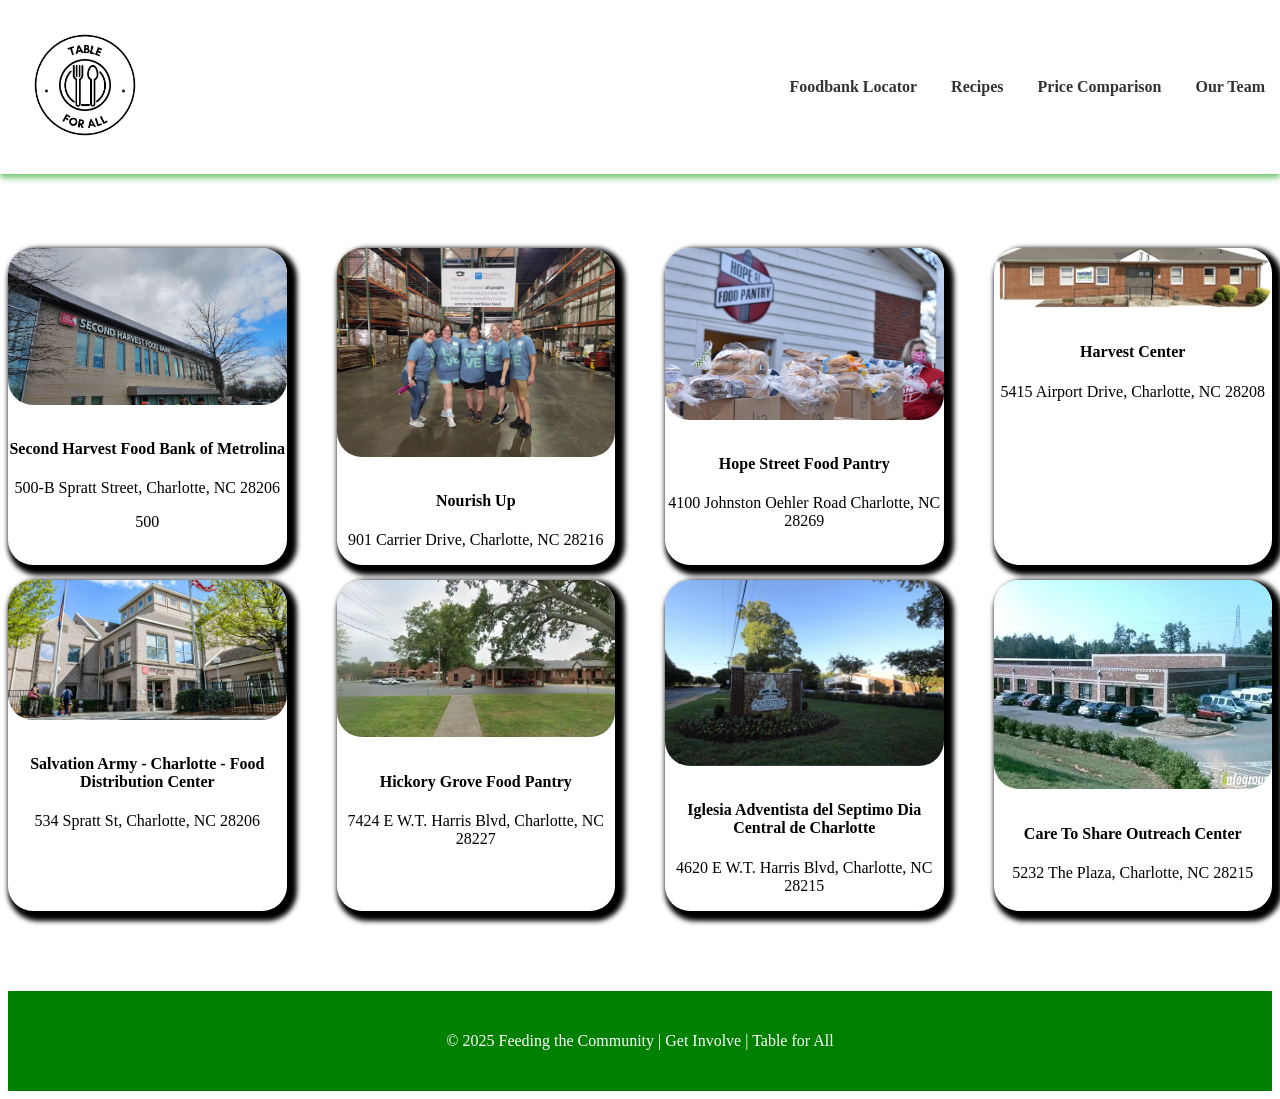
<file: Foodbank/food.html>
<!DOCTYPE html>
<html lang="en">
<head>
    <meta charset="UTF-8">
    <meta name="viewport" content="width=device-width, initial-scale=1.0">
    <title>Foodbank Locator</title>
    <link rel="stylesheet" href="food.css"/>
</head>
<body>
    <header>
        <a href="/index.html">
            <img src="table4allimg_7822 (1).jpg" class="logo">
        </a>
        <nav class="menu"> 
                <a href="/Foodbank/food.html">Foodbank Locator</a>
                <a href="/Recipe/recipe.html">Recipes</a>  
                <a href="/PriceCompare/price.html">Price Comparison</a>
                <a href="/MeetTeam/meet.html">Our Team</a>
        </nav> 
    </header>
<main>
    <div class="FoodbankList">
        
        <div class="FoodbankLocation">
            <img src="SecondHarvestFoodbankofMetrolina.webp">
            <h4>Second Harvest Food Bank of Metrolina</h4>
            <p>500-B Spratt Street, Charlotte, NC 28206</p> 
            <p>500</p>
        </div>

        <div class="FoodbankLocation">
            <img src="NourishUp.webp">
            <h4>Nourish Up</h4>
            <p>901 Carrier Drive, Charlotte, NC 28216</p>
        </div>

        <div class="FoodbankLocation">
            <img src="HopeStreet.jpeg">
            <h4>Hope Street Food Pantry</h4>
            <p>4100 Johnston Oehler Road Charlotte, NC 28269</p>
        </div>

        <div class="FoodbankLocation">
            <img src="HarvestCenterofCharlotte.png">
            <h4>Harvest Center</h4>
            <p>5415 Airport Drive, Charlotte, NC 28208</p>
        </div>

        <div class="FoodbankLocation">
            <img src="SalvationArmyCharlotte.jpg">
            <h4>Salvation Army - Charlotte - Food Distribution Center</h4>
            <p>534 Spratt St, Charlotte, NC 28206</p>
        </div>

        <div class="FoodbankLocation">
            <img src="HickoryGrove.webp">
            <h4>Hickory Grove Food Pantry</h4>
            <p>7424 E W.T. Harris Blvd, Charlotte, NC 28227</p>
        </div>

        <div class="FoodbankLocation">
            <img src="IglesiaAdventista.jpg">
            <h4>Iglesia Adventista del Septimo Dia Central de Charlotte</h4>
            <p>4620 E W.T. Harris Blvd, Charlotte, NC 28215</p>
        </div>

        <div class="FoodbankLocation">
            <img src="CareToShare.webp">
            <h4>Care To Share Outreach Center</h4>
            <p>5232 The Plaza, Charlotte, NC 28215</p>
        </div>
    </div>

</main>
 
<footer> 
<div>
    <p> &copy; 2025 Feeding the Community | Get Involve | Table for All</p>
</div>
</footer>

</body>
</html>
</file>
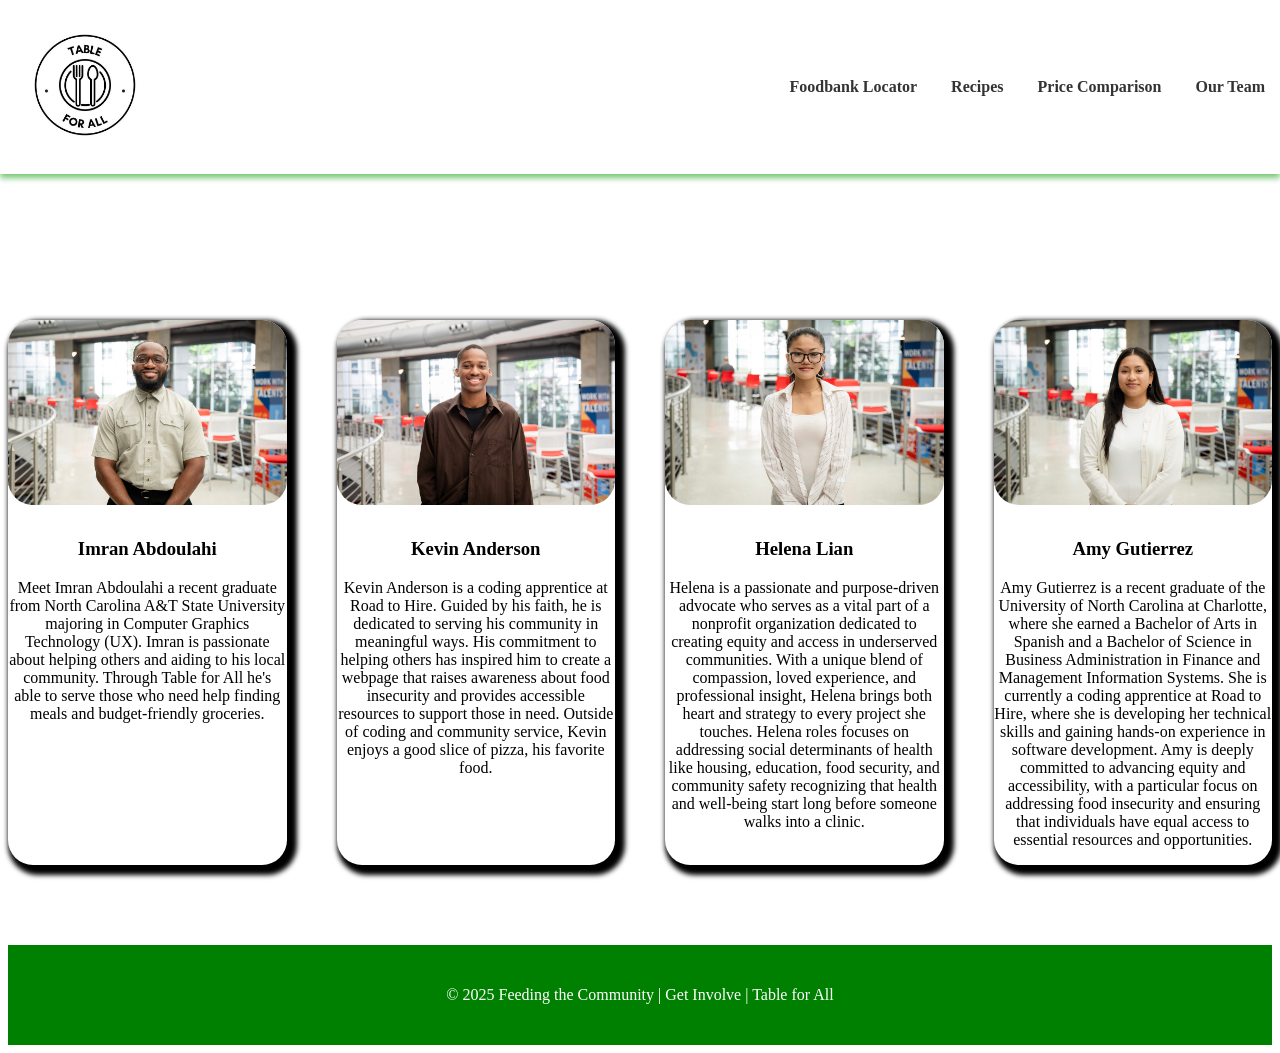
<file: MeetTeam/meet.html>
<!DOCTYPE html>
<html lang="en">
<head>
    <meta charset="UTF-8">
    <meta name="viewport" content="width=device-width, initial-scale=1.0">
    <title>Our Team</title>
    <link rel="stylesheet" href="meet.css"/>
</head>

<body>
    <header>
         <a href="/index.html">
            <img src="table4allimg_7822 (1).jpg" class="logo">
        </a>
        <nav class="menu"> 
                <a href="/Foodbank/food.html">Foodbank Locator</a>
                <a href="/Recipe/recipe.html">Recipes</a>  
                <a href="/PriceCompare/price.html">Price Comparison</a>
                <a href="/MeetTeam/meet.html">Our Team</a>
        </nav> 
    </header>

<div class="TitlePage">
    <h1>Meet the team</h1>
</div>
    
<div class="Team">
    <div class="Teammate">
        <img src="2J5A3176.jpg">
        <h3>Imran Abdoulahi</h3>
        <p>Meet Imran Abdoulahi a recent graduate from North Carolina A&T State University majoring in Computer Graphics Technology (UX). Imran is passionate about helping others and aiding to his local community. Through Table for All he's able to serve those who need help finding meals and budget-friendly groceries.</p>
    </div>

    <div class="Teammate">
        <img src="2J5A3179.jpg">
        <h3>Kevin Anderson</h3>
        <p>Kevin Anderson is a coding apprentice at Road to Hire. Guided by his faith, he is dedicated to serving his community in meaningful ways. His commitment to helping others has inspired him to create a webpage that raises awareness about food insecurity and provides accessible resources to support those in need. Outside of coding and community service, Kevin enjoys a good slice of pizza, his favorite food.</p>
    </div>

    <div class="Teammate">
        <img src="2J5A3192.jpg">
        <h3>Helena Lian</h3>
        <p>Helena is a passionate and purpose-driven advocate who serves as a vital part of a nonprofit organization dedicated to creating equity and access in underserved communities. With a unique blend of compassion, loved experience, and professional insight, Helena brings both heart and strategy to every project she touches. Helena roles focuses on addressing social determinants of health like housing, education, food security, and community safety recognizing that health and well-being start long before someone walks into a clinic.</p>
    </div>

    <div class="Teammate">
        <img src="2J5A3185.jpg">
        <h3>Amy Gutierrez</h3>
        <p>Amy Gutierrez is a recent graduate of the University of North Carolina at Charlotte, where she earned a Bachelor of Arts in Spanish and a Bachelor of Science in Business Administration in Finance and Management Information Systems. She is currently a coding apprentice at Road to Hire, where she is developing her technical skills and gaining hands-on experience in software development. Amy is deeply committed to advancing equity and accessibility, with a particular focus on addressing food insecurity and ensuring that individuals have equal access to essential resources and opportunities.</p>
    </div>
</div>

<footer> 
<div>
    <p> &copy; 2025 Feeding the Community | Get Involve | Table for All</p>
</div>
</footer>

</body>
</html>
</file>
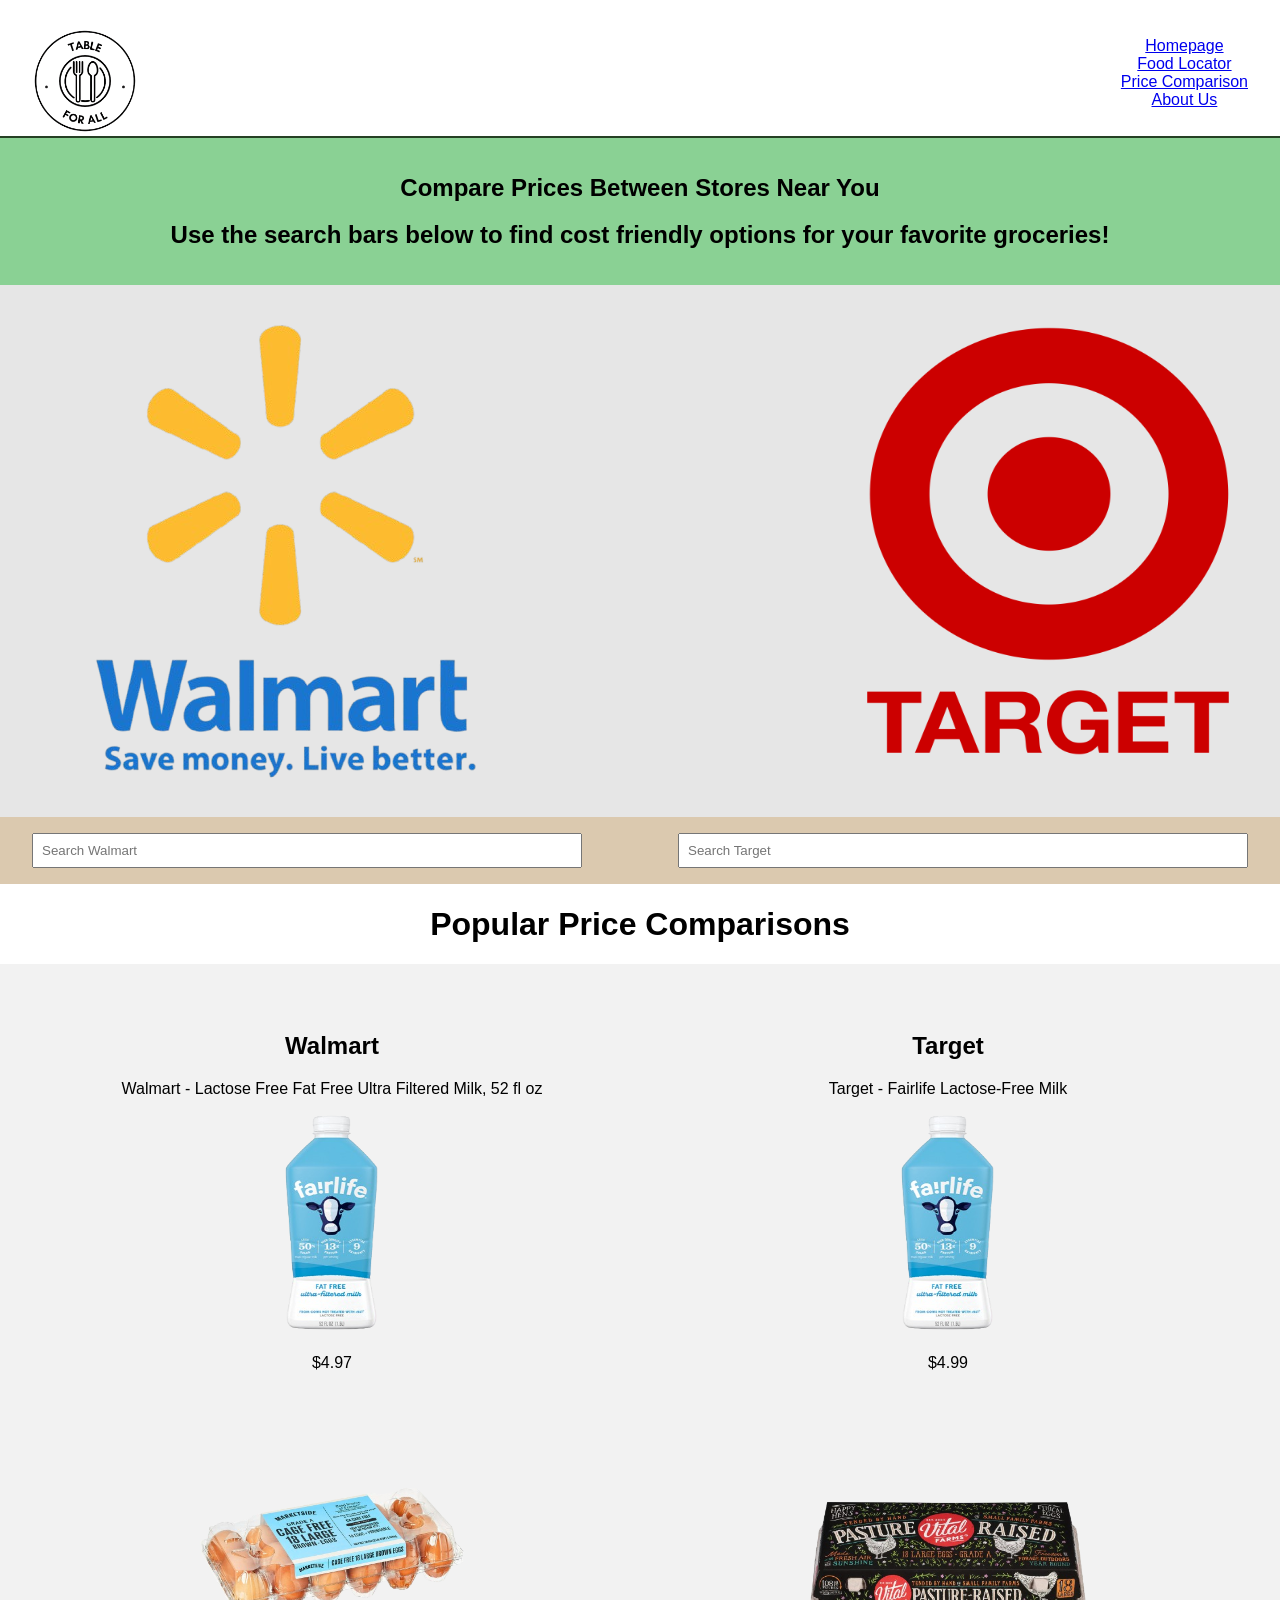
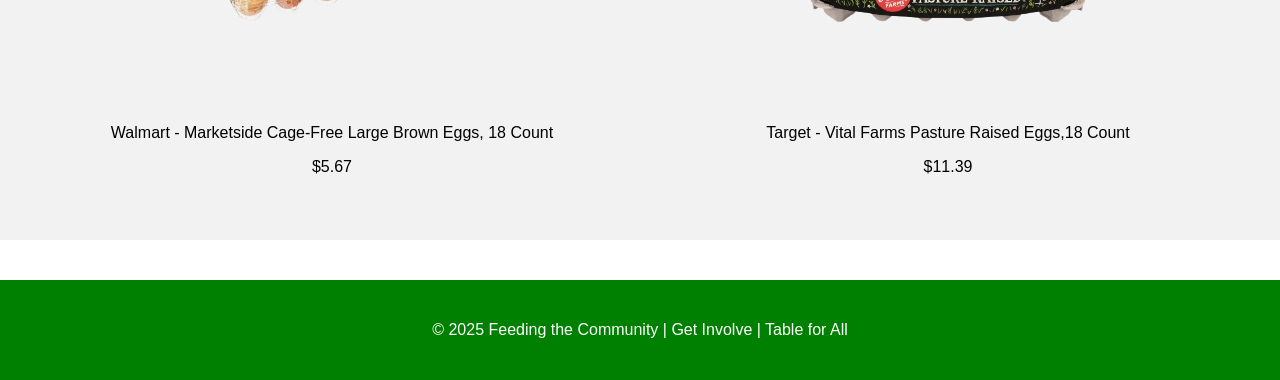
<file: PriceCompare/price.html>
<!DOCTYPE html> 
<html>
<head> 
    <meta charset="UTF-8">
    <title>Price Comparison</title>
    <link rel="stylesheet" href="price.css">
</head>
<body>
    <!--Placeholder-->
    <nav></nav>

<header class="header-nav">
        <img class= "logo" src="tableforall_logo.png" alt = "Table for All Logo text with a plate, fork, and spoon">
        <nav>
            <a href="/index.html">Homepage</a>
            <a href="/Foodbank/food.html">Food Locator</a>
            <a href="/PriceCompare/price.html">Price Comparison</a>
            <a href="/MeetTeam/meet.html">About Us</a>
        </nav>
    </header>

    <section class="page-header">
        <h1>Compare Prices Between Stores Near You</h1>
        <h2>Use the search bars below to find cost friendly options for your favorite groceries!</h2>
    </section>

    <!--Store Search Area-->


    <section class="store-dropdown">
        <img src="Walmart.png" alt="Walmart logo" class="Walmart"> 
        
 <img src="Target.png" alt="Target logo" class="Target">
    </section>

<!--Search Bars-->
<section class="search-section">
    

    <form action="https://www.Walmart.com/search" id="walmart-search">
        <label  id="search-1" for="search1"></label>
        <input type="search" id="search1" placeholder="Search Walmart" name="q"/>
    </form>





<form action="https://www.Target.com/s?searchTerm" id="target-search">
    <label id="search-2" for="search2"></label>
    <input type="text" id="search2" placeholder="Search Target" name="searchTerm"/>
</form>
</section>


<!--This section is where 2 items from 2 stores will go with an image and pricetag-->
<div class="favitems-header"><h1>Popular Price Comparisons</h1></div>
<section class="popular-grid">

<!--Grid items and prices-->
<div class="row1">
<div class="item">
    <h2>Walmart</h2>
<p>Walmart - Lactose Free Fat Free Ultra Filtered Milk, 52 fl oz</p>
<div><a href="https://www.walmart.com/ip/fairlife-Lactose-Free-Fat-Free-Ultra-Filtered-Milk-52-fl-oz/43984342?classType=REGULAR&from=/search" target="_blank"><img src="fairlife.png" alt="Fairlife Milk Carton Walmart"  id="fairlife" class="image"></a></div>
<p>$4.97</p>

<div class="item"></div>
<div><a href="https://www.walmart.com/ip/Marketside-Cage-Free-Large-Brown-Eggs-18-Count/48319449?classType=REGULAR&athbdg=L1600&from=/search" target="_blank"><img src="Egg2.png" alt="18 Cage Free Eggs" class="image"></a></div>
<p>Walmart - Marketside Cage-Free Large Brown Eggs, 18 Count</p>
<p>$5.67</p>
</div>
</div>

<div class="row2">

<div class="item">
    <h2>Target</h2>
<p>Target - Fairlife Lactose-Free Milk</p>
<div><a href="https://www.target.com/p/fairlife-lactose-free-milk/-/A-94756488?preselect=17093211#lnk=sametab" target="_blank"></a><img src="fairlife.png" alt="Fairlife Milk Carton" id="fairlife" class="image"></a></div>

<p>$4.99</p>
</div>



<div class="item">
<div><a href="https://www.target.com/p/vital-farms-pasture-raised-eggs/-/A-94684060?preselect=52235196#lnk=sametab" target="blank"><img src="Egg1.png" alt="18 Pasturized Eggs" class="image"></a></div>
<p>Target - Vital Farms Pasture Raised Eggs,18 Count</p>
<p>$11.39</p>
</div>
</div>

</section>

<footer> 
<div>
    <p> &copy; 2025 Feeding the Community | Get Involve | Table for All</p>
</div>
</footer> 

</body>
</html>
</file>
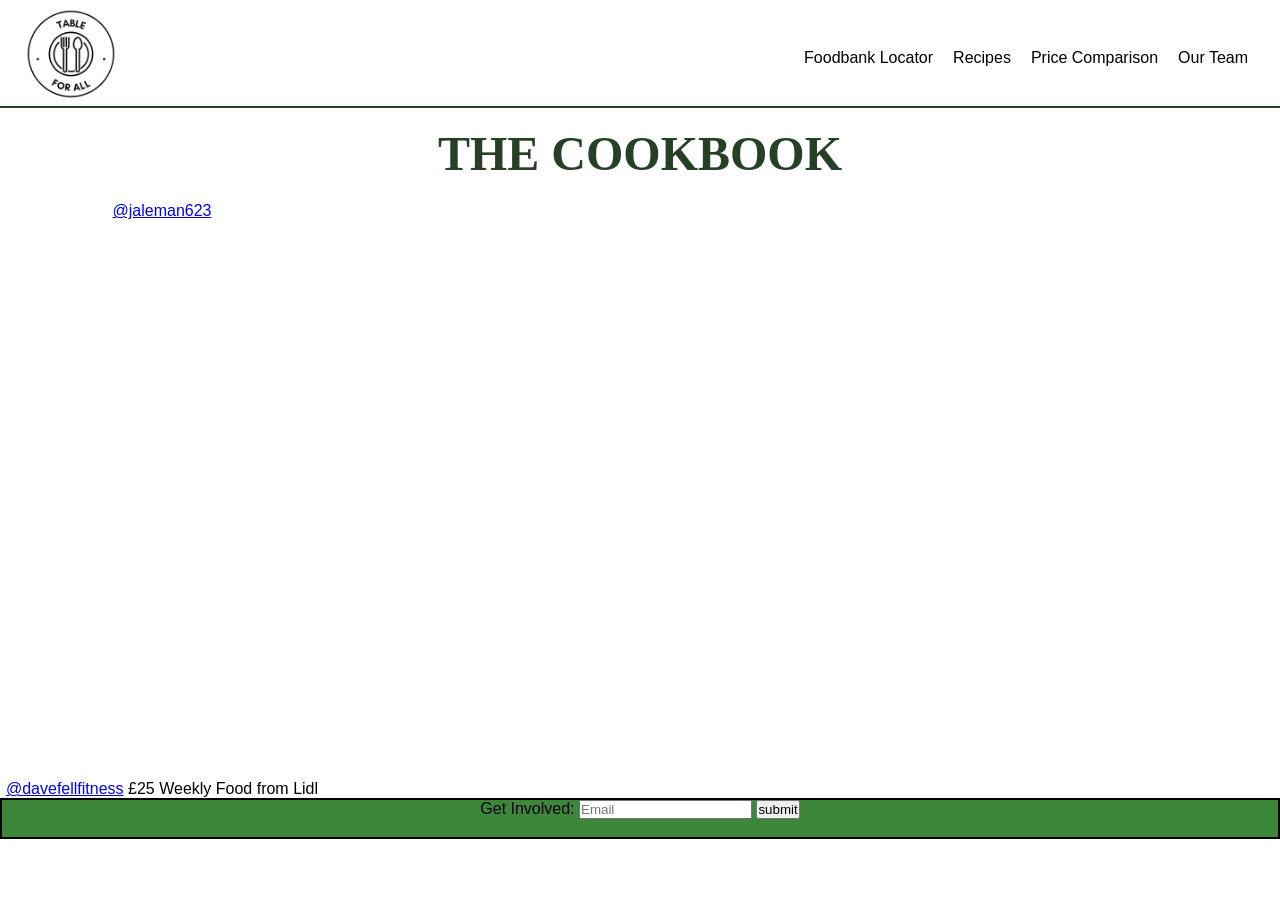
<file: Recipe/recipe.html>
<!DOCTYPE html>
<html lang="en">
<head>
    <meta charset="UTF-8">
    <meta name="viewport" content="width=device-width, initial-scale=1.0">
    <title>Recipes</title>
    <link rel="stylesheet" href="recipe.css">
</head>
<body>

    <header class="header-nav">
        


        <a href="/index.html">

             <img class= "img-tableforall" src="/Images/TableforAll_Logo.png" alt = "Table for All Logo text with a plate, fork, and spoon">

        </a>
       
        

        
        <nav class="navigation-anchor">
            <a href="/Foodbank/food.html">Foodbank Locator</a>
            <a href="/Recipe/recipe.html">Recipes</a>  
            <a href="/PriceCompare/price.html">Price Comparison</a>
            <a href="/MeetTeam/meet.html">Our Team</a>
        </nav>
    
    </header>

    <!--TIKTOK RECIPE CONTENT-->

    <main>
        
        <h1>THE COOKBOOK</h1>
        <section class="container-recipe">

            
            <!--Video 1-->
            <div class="group-tiktok-recipe">
                <!--<h5>Chicken Alfredo</h5>-->
                
                <blockquote class="tiktok-embed" cite="https://www.tiktok.com/@jaleman623/video/7506551555689172255" data-video-id="7506551555689172255" > 
                    <section> 
                        <a target="_blank" title="@jaleman623" href="https://www.tiktok.com/@jaleman623?refer=embed"> @jaleman623</a> 
                    </section>
                        <script class="tiktok-video" async src="https://www.tiktok.com/embed.js"></script>
            </div>


            <!--Video 2-->
            <div class="group-tiktok-recipe">
                <!--<h5>17 Healthy Meals for under $25</h5>-->
                
                <blockquote class="tiktok-embed" cite="https://www.tiktok.com/@davefellfitness/video/7476455516353334550" data-video-id="7476455516353334550"  > <section> <a target="_blank" title="@davefellfitness" href="https://www.tiktok.com/@davefellfitness?refer=embed">@davefellfitness</a> £25 Weekly Food from Lidl 🛒 Made into 17 meals!  Follow me for more budget friendly weeks of delicious meals!  Peach Protein  x 5 462 kcals | 20g P | 80g C | 6g F  Breakfast: Makes 5 Ingredients: 500g natural yoghurt  500g vanilla protein yoghurt  3 tins peaches  300g tropical muesli  1. Drain your peaches and optional you can rinse with cold water. Using scissors, cut them into smaller pieces.  2. In a large mixing bowl, combine your 2 yoghurts and 4 tbsps of peaches. Optionally you can add a tsp of vanilla extract at this point. Mix until fully combined.  3. Take your containers and add 1&#47;5 of your remaining peaches into each.  4. Then lay over 1&#47;5 of your yoghurt mix.  5. Finally, layer over 60g of your tropical muesli  6. Pop a lid on and put in the fridge overnight or until ready to eat.  7. Serve and enjoy!  Storage: Keep in the fridge until ready to eat. These will last a maximum of 4 days. That means you’ll have to set aside the muesli and peaches for the 5th day and have them with something other than the yoghurt. I haven’t in the video for social media purposes.  1 Tray Chicken Fajitas 441 kcals | 41g P | 44g C | 12g F  Ingredients (makes 6) 6 tortilla wraps 900g Chicken Thighs, sliced 2 onions, sliced  2 peppers, sliced 35g fajita seasoning  100g grated mozzarella  Optional: 3 tsp lazy garlic + 3 tsp lazy chilli Method:  1. To a large oven proof dish, add your onions, peppers and chicken thighs.  2. Season with your salt, pepper, paprika, optional lazy garlic and chilli and fajita seasoning packet. Mix until fully coated.  3. Cover and then oven bake at 190 degrees for 40 minutes. Remove from the oven and drain the juices. 4. Top with 100g grated mozzarella and then put back in the oven, uncovered, for 5-10 minutes or until the cheese is golden brown.  5. Remove from the oven and mix until the cheese is incorporated.  6. When you are ready to eat, add 1&#47;6 of your fajita mix to a wrap (with some optional side salad).  Wrap up. 7. Serve and enjoy!  Storage and re-heating:  The chicken mix can be stored in the fridge for up to 4 days or in the freezer for up to 2 months. I would recommend portioning out and storing the mix rather than making all the wraps and then storing in the tortillas. When you are ready to eat, microwave the chicken mix until piping hot and then follow step 6.  To reheat from frozen allow for more time and stir intermittently.  1 Dish Spag Bolognese  551 kcals | 47g P | 57g C | 13g F  Ingredients (makes 6)  750g Beef Steak Mince 5%   300g spaghetti pasta                             1 carrot, diced  1 onions, diced  1 pepper, diced  300g low fat cottage cheese 150g Grated Mozzarella 2 jars of bolognese sauce 360ml hot water  Optional: 4 tsp lazy garlic + 4 tsp lazy chilli Method: 1. Add 166g gram of bolognese sauce to an oven proof dish.  2. Then add 50g broken spaghetti, 1&#47;6 of your carrot, pepper and onion, 50g cottage cheese and season with Italian herbs and paprika.  3. Break up 125g of beef mince ever the top and then season with salt and pepper.  4. Add 60ml hot water to each dish and cover with tin foil. 5. Repeat steps 1-4 until you have 6 dishes prepped.  6. Bake in the oven for 30 minutes at 190 degrees. 7. Remove from the oven, mix well and then top each dish with 25g grated mozzarella. Put back into the oven for 5-10 minutes or until the cheese has melted.  8. Allow dishes to cool. 9. Serve and enjoy!  Storage and re-heating:  These meals can be stored in the fridge for up to 4 days or in the freezer for up to 2 months. To reheat from chilled, I microwave them with the lid partially on for 3 minutes. To reheat from frozen allow for more time and stir intermittently.  Enjoy my friends and don’t forget to follow for more videos in this series! <a title="fatlosstips" target="_blank" href="https://www.tiktok.com/tag/fatlosstips?refer=embed">#Fatlosstips</a> <a title="nutritionguidance" target="_blank" href="https://www.tiktok.com/tag/nutritionguidance?refer=embed">#Nutritionguidance</a> <a title="caloriedeficit" target="_blank" href="https://www.tiktok.com/tag/caloriedeficit?refer=embed">#Caloriedeficit</a> <a title="highprotein" target="_blank" href="https://www.tiktok.com/tag/highprotein?refer=embed">#Highprotein</a> <a title="weightloss" target="_blank" href="https://www.tiktok.com/tag/weightloss?refer=embed">#Weightloss</a> <a target="_blank" title="♬ Lo-Fi chill beat(886457) - 平松誠" href="https://www.tiktok.com/music/Lo-Fi-chill-beat-886457-6886867318521989121?refer=embed">♬ Lo-Fi chill beat(886457) - 平松誠</a> </section> </blockquote> 
                <script async src="https://www.tiktok.com/embed.js"></script>
                
            </div>




            <div class="group-tiktok-recipe">
                <!--<h5>New Orleans Chili</h5>-->
               
               <iframe class="tiktok-embed"width="321" height="571" src="https://www.youtube.com/embed/r6eagv4o8C0" title="How to make the best Chili ever | Let’s Go" frameborder="0" allow="accelerometer; autoplay; clipboard-write; encrypted-media; gyroscope; picture-in-picture; web-share" referrerpolicy="strict-origin-when-cross-origin" allowfullscreen></iframe>
                
            </div>


            

            <div class="group-tiktok-recipe">

                <h5></h5>

                <iframe class ="tiktok-embed"width="251" height="446" src="https://www.youtube.com/embed/ie39ClmOiDw" title="Homemade Pizza Dough" frameborder="0" allow="accelerometer; autoplay; clipboard-write; encrypted-media; gyroscope; picture-in-picture; web-share" referrerpolicy="strict-origin-when-cross-origin" allowfullscreen></iframe>

            </div>
           


            <div class="group-tiktok-recipe">
                <blockquote class="tiktok-embed" cite="https://www.tiktok.com/@kitchenlovergurl/video/7511726949606149407" data-video-id="7511726949606149407" style="max-width: 605px;min-width: 325px;" > <section> <a target="_blank" title="@kitchenlovergurl" href="https://www.tiktok.com/@kitchenlovergurl?refer=embed">@kitchenlovergurl</a> Let’s make Chicken Alfredo pasta 🍝  Recipe  **for the chicken:  - 1 chicken breast sliced into two - 1 tablespoon chicken bouillon  - 1 tablespoon garlic powder  - 1 teaspoon paprika powder  - 1 teaspoon Italian herbs  - 1 teaspoon black pepper  ** for Alfredo sauce:  - 2 tablespoons of butter  - 2 tablespoons of minced garlic  - 3 cups of half &#38; half  - 1 tablespoon of onion powder  - 1 tablespoon chicken bouillon  - 1 teaspoon black pepper  - 1 teaspoon of Italian herbs  - Mozzarella cheese  - Cooked pasta  - Garnish with fresh parsley  <a title="pasta" target="_blank" href="https://www.tiktok.com/tag/pasta?refer=embed">#pasta</a> <a title="alfredopasta" target="_blank" href="https://www.tiktok.com/tag/alfredopasta?refer=embed">#alfredopasta</a> <a title="fyp" target="_blank" href="https://www.tiktok.com/tag/fyp?refer=embed">#fyp</a> <a title="dinnerideas" target="_blank" href="https://www.tiktok.com/tag/dinnerideas?refer=embed">#dinnerideas</a> <a title="recipesoftiktok" target="_blank" href="https://www.tiktok.com/tag/recipesoftiktok?refer=embed">#recipesoftiktok</a> <a title="easyrecipe" target="_blank" href="https://www.tiktok.com/tag/easyrecipe?refer=embed">#EasyRecipe</a> <a title="recipes" target="_blank" href="https://www.tiktok.com/tag/recipes?refer=embed">#recipes</a> <a title="foryoupage" target="_blank" href="https://www.tiktok.com/tag/foryoupage?refer=embed">#foryoupage</a> <a title="dinner" target="_blank" href="https://www.tiktok.com/tag/dinner?refer=embed">#dinner</a> <a title="creatorsearchinsights" target="_blank" href="https://www.tiktok.com/tag/creatorsearchinsights?refer=embed">#creatorsearchinsights</a> <a target="_blank" title="♬ original sound - 𝐁𝐞𝐥𝐥𝐚 🎀" href="https://www.tiktok.com/music/original-sound-7473473034767125294?refer=embed">♬ original sound - 𝐁𝐞𝐥𝐥𝐚 🎀</a> </section> </blockquote> <script async src="https://www.tiktok.com/embed.js"></script>

            </div>

            <div class="group-tiktok-recipe">
                <iframe class="tiktok-embed" width="315" height="560" src="https://www.youtube.com/embed/Ef-D58vYHn4" title="The Best Guacamole" frameborder="0" allow="accelerometer; autoplay; clipboard-write; encrypted-media; gyroscope; picture-in-picture; web-share" referrerpolicy="strict-origin-when-cross-origin" allowfullscreen></iframe>
            </div>

             <div class="group-tiktok-recipe">
                <blockquote class="tiktok-embed" cite="https://www.tiktok.com/@cookinginthemidwest/video/7492838832686058783" data-video-id="7492838832686058783" style="max-width: 605px;min-width: 325px;" > <section> <a target="_blank" title="@cookinginthemidwest" href="https://www.tiktok.com/@cookinginthemidwest?refer=embed">@cookinginthemidwest</a> A full week of dinners for my family of four! What recipe would you like to see first?  <a title="easydinners" target="_blank" href="https://www.tiktok.com/tag/easydinners?refer=embed">#easydinners</a> <a title="dinnerideas" target="_blank" href="https://www.tiktok.com/tag/dinnerideas?refer=embed">#dinnerideas</a> <a title="mealideas" target="_blank" href="https://www.tiktok.com/tag/mealideas?refer=embed">#mealideas</a> <a title="recipes" target="_blank" href="https://www.tiktok.com/tag/recipes?refer=embed">#recipes</a> <a target="_blank" title="♬ original sound - Cooking in the Midwest" href="https://www.tiktok.com/music/original-sound-7492838831596194590?refer=embed">♬ original sound - Cooking in the Midwest</a> </section> </blockquote> <script async src="https://www.tiktok.com/embed.js"></script>
            </div>

            <div class="group-tiktok-recipe">
                <iframe class="tiktok-embed" width="251" height="446" src="https://www.youtube.com/embed/s_kufUxEDQ8" title="Spaghetti and Meatballs #tablefor2 #spaghettiandmeatballs #spaghetti #meatballs" frameborder="0" allow="accelerometer; autoplay; clipboard-write; encrypted-media; gyroscope; picture-in-picture; web-share" referrerpolicy="strict-origin-when-cross-origin" allowfullscreen></iframe>

            </div>


            <div class="group-tiktok-recipe">
                <iframe class="tiktok-embed" width="315" height="560" src="https://www.youtube.com/embed/gVMWv3vbrQc" title="One Pan Chicken &amp; Potatoes | FeelGoodFoodie" frameborder="0" allow="accelerometer; autoplay; clipboard-write; encrypted-media; gyroscope; picture-in-picture; web-share" referrerpolicy="strict-origin-when-cross-origin" allowfullscreen></iframe>
            </div>


            <div class="group-tiktok-recipe">
                <iframe class="tiktok-embed" width="315" height="560" src="https://www.youtube.com/embed/WJbH04RcOf4" title="5 INGREDIENTS FAMILY MEAL • EASY FAMILY MEALS" frameborder="0" allow="accelerometer; autoplay; clipboard-write; encrypted-media; gyroscope; picture-in-picture; web-share" referrerpolicy="strict-origin-when-cross-origin" allowfullscreen></iframe>
            </div>


            <div class="group-tiktok-recipe">
                <iframe class="tiktok-embed" width="315" height="560" src="https://www.youtube.com/embed/-CVJxAigfbo" title="High Protein Meal Prep for Breakfast | Burritos #shorts" frameborder="0" allow="accelerometer; autoplay; clipboard-write; encrypted-media; gyroscope; picture-in-picture; web-share" referrerpolicy="strict-origin-when-cross-origin" allowfullscreen></iframe>

            </div>

        </section>

    </main>

    <footer>

        <section>

        <form id="get-involved" action="/">
            <label for="email-signup" id="email-signup-text">Get Involved: </label>
            <input id="email-signup" name ="email-signup" type= "text" placeholder="Email">
            <button id="submit-btn">submit</button>
        </form>

        <h1 id = "status-check"></h1>
    

        </section>


    </footer>


    
    <script src="recipe.js"></script>
    
</body>
</html>
</file>
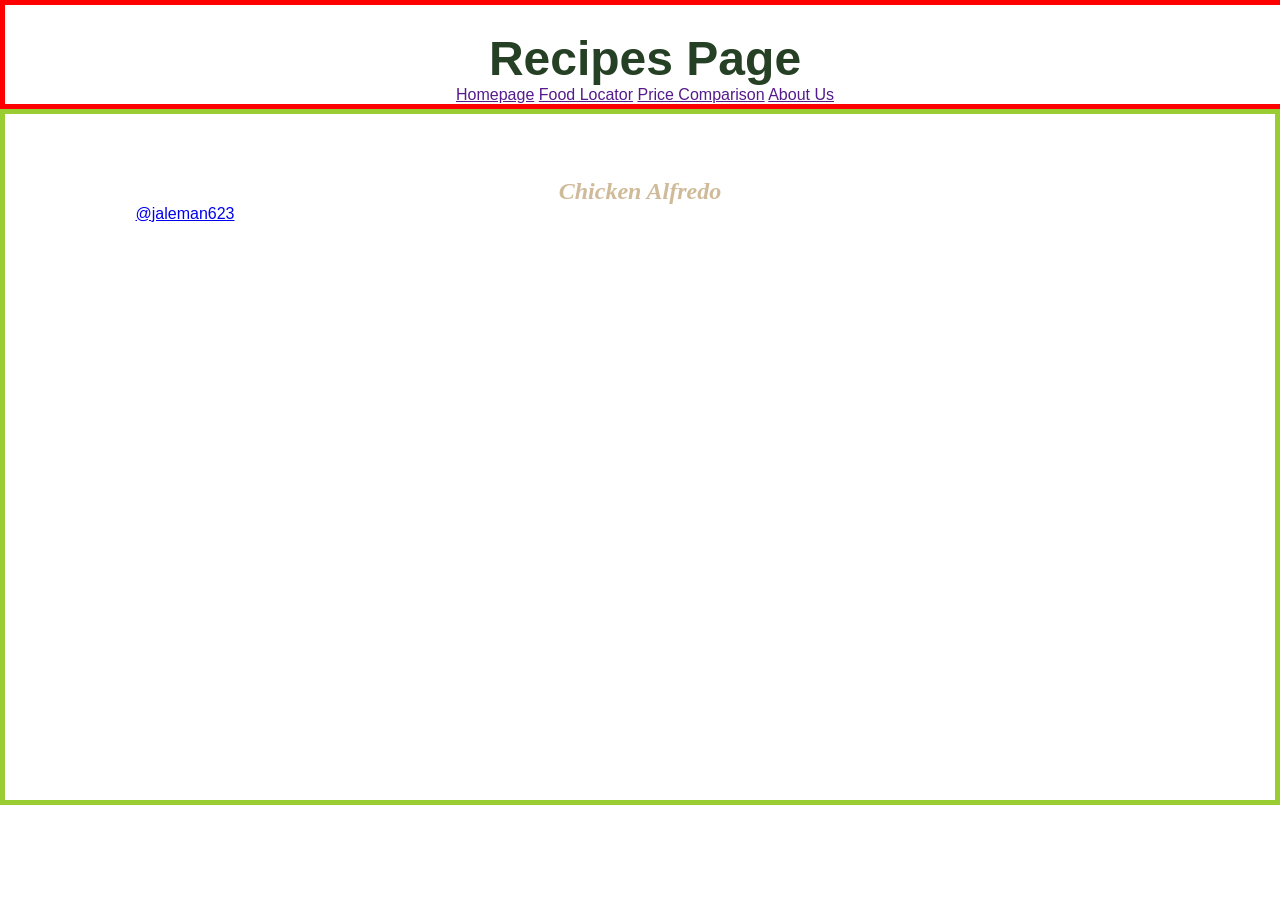
<file: Recipes/recipe.html>
<!DOCTYPE html>
<html lang="en">
<head>
    <meta charset="UTF-8">
    <meta name="viewport" content="width=device-width, initial-scale=1.0">
    <title>Recipes</title>
    <link rel="stylesheet" href="recipe_style.css">
</head>
<body>

    <header class="header-nav">
        
        <h1>Recipes Page</h1>
        
        <nav>
            <a href="">Homepage</a>
            <a href="">Food Locator</a>
            <a href="">Price Comparison</a>
            <a href="">About Us</a>
        </nav>
    
    </header>

    <!--TIKTOK RECIPE CONTENT-->

    <main>

        <section class="container-recipe">

            <div class="group-tiktok-recipe">
                <h5>Chicken Alfredo</h5>
                <blockquote class="tiktok-embed" cite="https://www.tiktok.com/@jaleman623/video/7506551555689172255" data-video-id="7506551555689172255" style="max-width: 0px;min-width: 320px; height: 575px; border-radius: 20px;" > 
                    <section> 
                        <a target="_blank" title="@jaleman623" href="https://www.tiktok.com/@jaleman623?refer=embed"> @jaleman623</a> 
                    </section>
                        <script async src="https://www.tiktok.com/embed.js"></script>
            </div>




        </section>


    </main>



    
    
</body>
</html>
</file>
<file: Foodbank/food.css>
header{
    position: fixed;
    background-color:white;
    top:0;
    left:0;
    right:0;
    width: 100%;
    display: flex;
    justify-content: space-between;
    z-index: 50;
    align-items: center;
    box-shadow: 0 4px 6px rgb(117, 198, 117);
}

.menu a {
    margin: 15px;
    text-decoration: none;
    font-weight: bold;
    color: #333
}

.menu a:hover {
    color: green;
}

.logo { 
    padding: 10px;
    margin: 10px;
    width: 130px;
    height: auto;
}

.FoodbankList{
    display: grid;
    grid-template-columns: repeat(4, 1fr);
    gap: 15px;
    transform: translateY(15rem);
    text-align: center;
    column-gap: 50px;
}

.FoodbankLocation{
    box-shadow: 5px 5px 5px 5px;
    border-radius: 25px;
}

.FoodbankList img{
    max-width: 100%;
    height: auto;
    object-fit: cover;
    margin-bottom: 10px;
    border-radius: 25px;
}

footer {
    background-color: green;
    color: white; 
    text-align: center; 
    padding: 25px;
    margin-top: 20rem; 
}
</file>
<file: MeetTeam/meet.css>
header{
    position: fixed;
    background-color:white;
    top:0;
    left:0;
    right:0;
    width: 100%;
    display: flex;
    justify-content: space-between;
    z-index: 50;
    align-items: center;
    box-shadow: 0 4px 6px rgb(117, 198, 117);
}

.Team{
    display: grid;
    grid-template-columns: repeat(4, 1fr);
    gap: 15px;
    transform: translateY(15rem);
    text-align: center;
    column-gap: 50px;
}

.Team img{
    max-width: 100%;
    height: auto;
    object-fit: contain;
    margin-bottom: 10px;
    border-radius: 25px;
}

.menu a {
    margin: 15px;
    text-decoration: none;
    font-weight: bold;
    color: #333
}

.menu a:hover {
    color: green;
}

.logo { 
    padding: 10px;
    margin: 10px;
    width: 130px;
    height: auto;
}

.Teammate{
    box-shadow: 5px 5px 5px 5px;
    border-radius: 25px;
}

footer {
    background-color: green;
    color: white; 
    text-align: center; 
    padding: 25px;
    margin-top: 20rem; 
}
</file>
<file: PriceCompare/price.css>
html{
    font-size: 100%;
    overflow-x: hidden;
    align-items: baseline;
    scroll-padding-top: 1px;
    scroll-behavior: smooth;
}

.logo { 
    padding: 10px;
    margin: 10px;
    width: 130px;
    height: auto;
}
nav{
    display: flex;
    flex-direction: column;
    flex-wrap: wrap;
    transform: translate(-2rem, -.5rem);
}
.header-nav{
    display: flex;
    flex-direction: row;
    text-align: center;
    align-items: center;
    justify-content: space-between;
    border-bottom: solid 2px #254024;
    width: 100%;
    height: 110px;
    padding-top: 2%;
}
.menu a {
    margin: 15px;
    text-decoration: none;
    font-weight: bold;
    color: #333
}

.menu a:hover {
    color: green;
}

body{
    margin:0;
    font-family: 'Trebuchet MS', 'Lucida Sans Unicode', 'Lucida Grande', 'Lucida Sans', Arial, sans-serif; /*TBD tuesday, Airal is a placeholder*/
    color:rgb(0, 0, 0);
    text-align: center;
}



.Target{
    width: 400px;
    height:480px;
}

.page-header{
    background-color:rgb(138, 209, 148);
    text-align:center;
    padding:1rem;
}

.store-dropdown{
    background-color:rgb(230, 230, 230);
    display: flex;
    justify-content: space-between;
    gap: 1rem;
    padding: 1rem 2rem; 
    flex-wrap:wrap;
}


.search-section {
    display:flex;
    justify-content:space-between;
    gap: 1rem;
    padding: 1rem 2rem;
    background-color: rgb(219, 201, 175);
    flex-wrap:wrap;

}

#search1{
    padding: .5rem;
    width: 5rem;
    min-width: 550px;

}

#search2{
    padding: .5rem;
    width: 5rem;
    min-width: 550px;

}

.popular-grid{
    background-color: rgb(242, 242, 242);
    display: grid;
    gap: 16px;
    padding:2rem;
    grid-template-columns: repeat(2, 1fr);
   
}

.row2{
    display:flexbox;
}

.item{
    text-align:center;
    border-radius:0;
    padding:1rem;
}

.image{
width:50%;
height:50%;
}

#fairlife{
    width: 100px;
    height: 220px;
}

.favitems-header{
    text-align: center;
}

/*Media query for different screen styles*/
@media (max-width:768px){
    .store-dropdown,
    .search-section{
        flex-direction: column;
        align-items:center;
    }
    .store-dropdown select,
    .search-section input{
        width:100%
    }
    .popular-grid{
        grid-template-columns: 1fr;
    }
    
}


footer {
    background-color: green;
    color: white; 
    text-align: center; 
    padding: 25px;
    margin-top: 40px; 
}
</file>
<file: Recipe/recipe.css>
*{
    margin: 0;
    padding: 0;
}

html{
    font-family: Verdana, Geneva, Tahoma, sans-serif;
    font-weight: light;
}

body{
    display: flex;
    flex-direction: column;
    justify-content: center;
    text-align: center;
    background: #23201a00;
    
}

main{
    background: #ffffff;
}



.img-tableforall{
  width: 7rem;
  height: 7rem;
  transform: translate(15px, -10px);

}



nav{
    display: flex;
    flex-direction: row;
    flex-wrap: wrap;
    transform: translate(-2rem, -.5rem);
    gap: 20px;
}

.navigation-anchor a:link{
    text-decoration: none;
    color: #000000;
}

.navigation-anchor a:visited{
    color: #000000;
    text-decoration: none;
}

.navigation-anchor a:hover{
    color: #000000;
    text-decoration: underline;
} 

.navigation-anchor a:active{
    color: #000000;
    text-decoration: none;
}




.header-nav{
    display: flex;
    flex-direction: row;
    text-align: center;
    align-items: center;
    justify-content: space-between;
    border-bottom: solid 2px #254024;
    width: 100%;
    height: 80px;
    padding-top: 2%;
    
    

}

h1{
    font-size: 3rem;
    color: #254024;
    padding-top: 2vh;
    font-family: Charter;
}

h5{
    font-size: 1.5rem;
    font-family: Charter;
    font-weight: bolder;
    font-style: italic;
    color: #cfbb99;
    padding-bottom: 10px;
} 
.tiktok-embed{
min-width: 320px;        
max-width: 320px;
height: 575px;
border-radius: 20px;
scroll-snap-align: center;


}

.container-recipe{
    border: 0px solid yellowgreen;
    padding: 2px;
    padding-top: 2%;
    display: grid;
    grid-template-columns: repeat(2,minmax(1fr));
    gap: 3px;
    height: 590px;
    
    overflow: hidden scroll;
    scroll-snap-type: y mandatory;
    scroll-padding-top: 0;
    scrollbar-width: none;

}
#email-signup-text{
    font-family: Verdana, Geneva, Tahoma, sans-serif;
    font-size: 1rem;
}

footer{

    border: 2px solid black;
    background-color: #3d873a;
    display: flex;
    flex-direction: row;
    justify-content: center;

}

#status-check{
    color: white;
}



@media only screen and (max-width: 450px){
    h1{
        font-size: 1.9rem;
    }

   .img-tableforall{
        width: 6rem;
        height: 6rem;
   }



}

@media only screen and (max-width: 700px){
   

   nav{
    flex-direction: column;
    gap: 0px;
   }

}
</file>
<file: Recipes/recipe_style.css>
*{
    margin: 0;
    padding: 0;
}

html{
    font-family: Verdana, Geneva, Tahoma, sans-serif;
    font-weight: light;
}

body{
    display: flex;
    flex-direction: column;
    justify-content: center;
    text-align: center;
    background: #4c3d1900;
}


.header-nav{
    display: flex;
    flex-direction: column;
    text-align: center;
    align-items: center;
    border: 5px solid red;
    width: 100%;
    height: auto;
    padding-top: 2%;

}

h1{
    font-size: 3rem;
    color: #254024;
}

h5{
    font-size: 1.5rem;
    font-family: Charter;
    font-weight: bolder;
    font-style: italic;
    color: #cfbb99;
}

.container-recipe{
    border: 5px solid yellowgreen;
    padding: 20px;
    padding-top: 5%;
    display: grid;
    grid-template-columns: repeat(2,minmax(1fr));

}


@media only screen and (max-width: 450px){
    h1{
        font-size: 2rem;
    }

    
}
</file>
